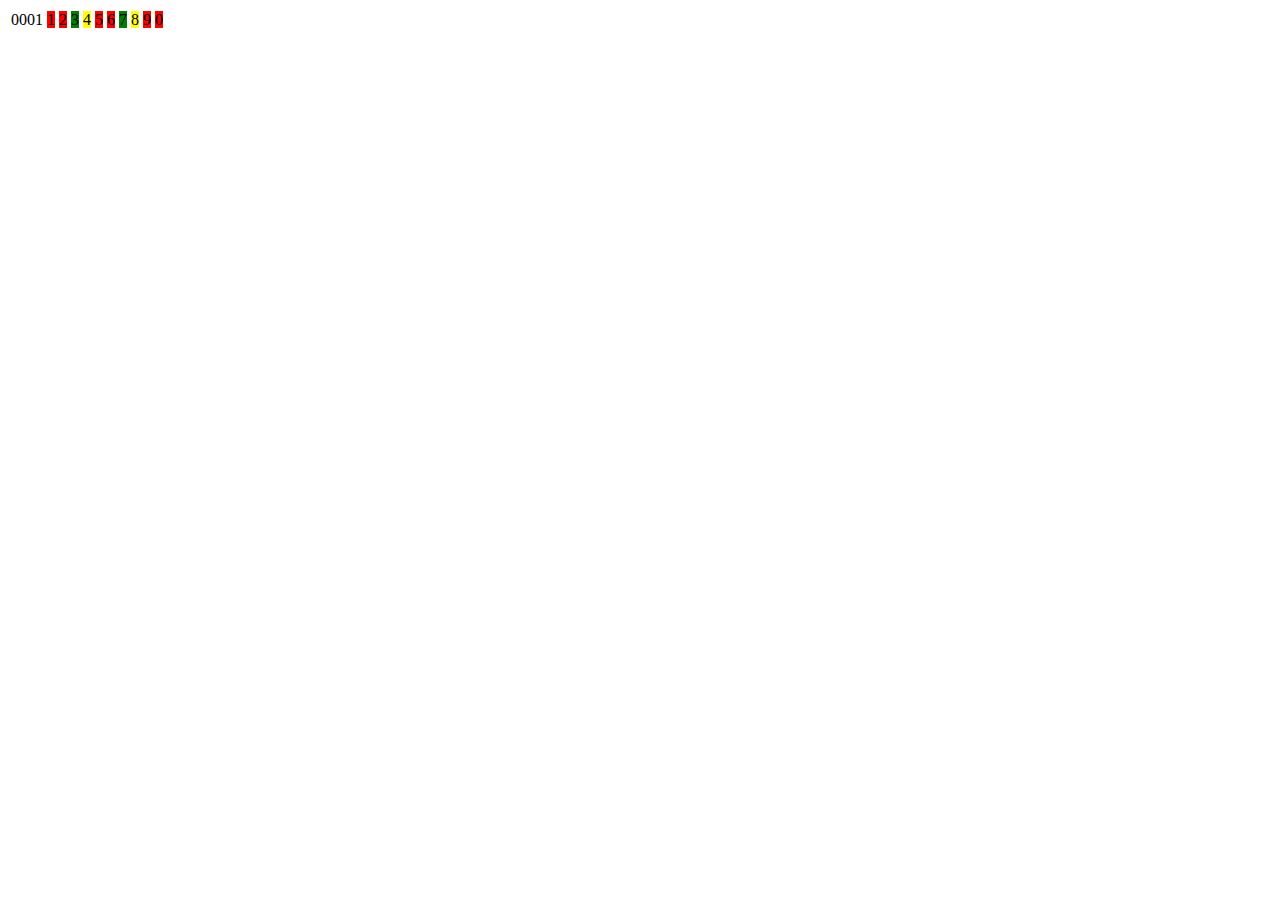
<file: mypage.html>
<html><body><table><tr><td>0001</td><td><font style="background-color:red;">1<font></td><td><font style="background-color:red;">2<font></td><td><font style="background-color:green;">3<font></td><td><font style="background-color:yellow;">4<font></td><td><font style="background-color:red;">5<font></td><td><font style="background-color:red;">6<font></td><td><font style="background-color:green;">7<font></td><td><font style="background-color:yellow;">8<font></td><td><font style="background-color:red;">9<font></td><td><font style="background-color:red;">0<font></td></tr></table></body></html>
</file>
